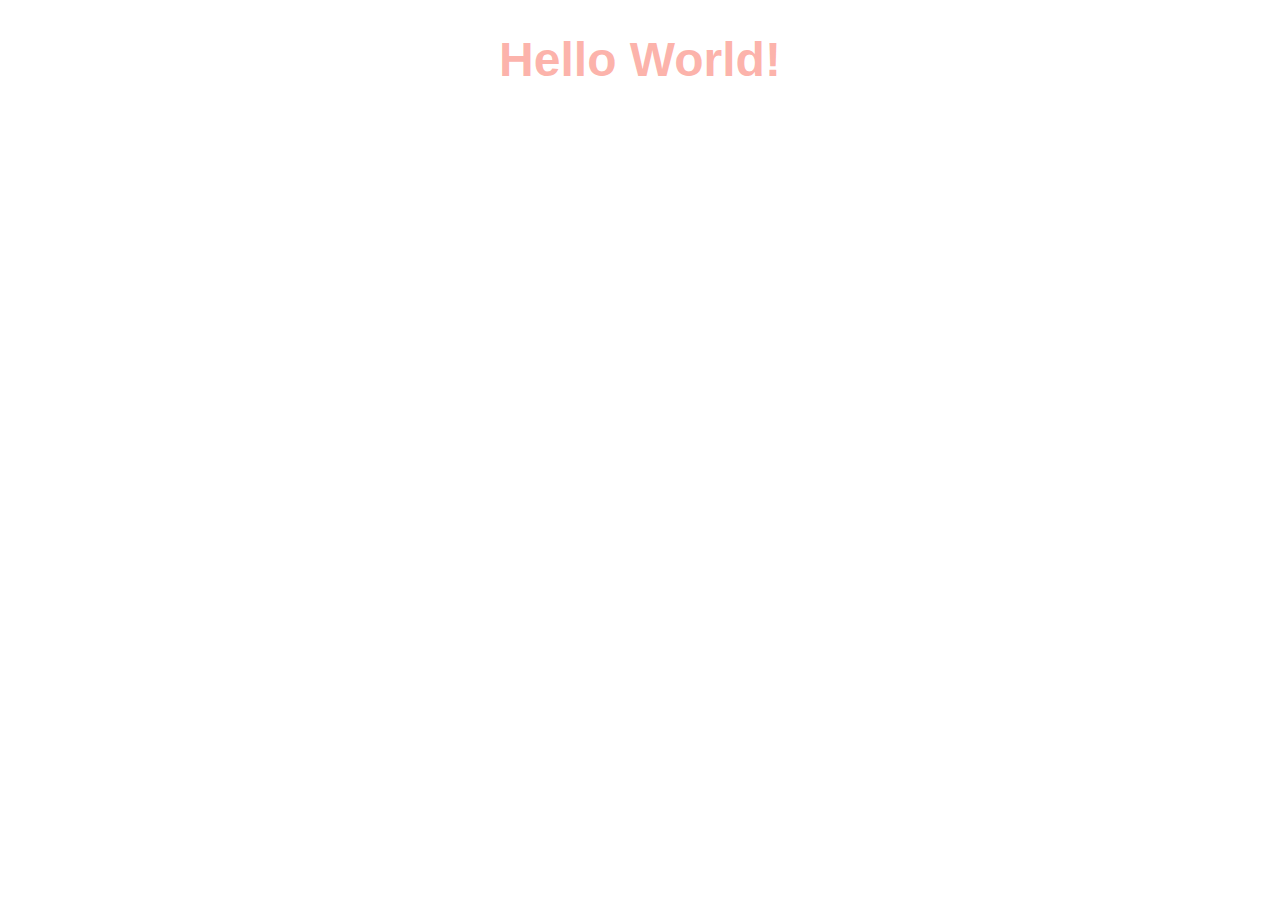
<file: built-in modules/index.html>
<!DOCTYPE html>
<html lang="en">
<head>
    <meta charset="UTF-8">
    <meta name="viewport" content="width=device-width, initial-scale=1.0">
    <title>Built-in Modules</title>
    <link rel="stylesheet" href="main.css">
</head>
<body>
    <h1>Hello World!</h1>
</body>
</html>
</file>
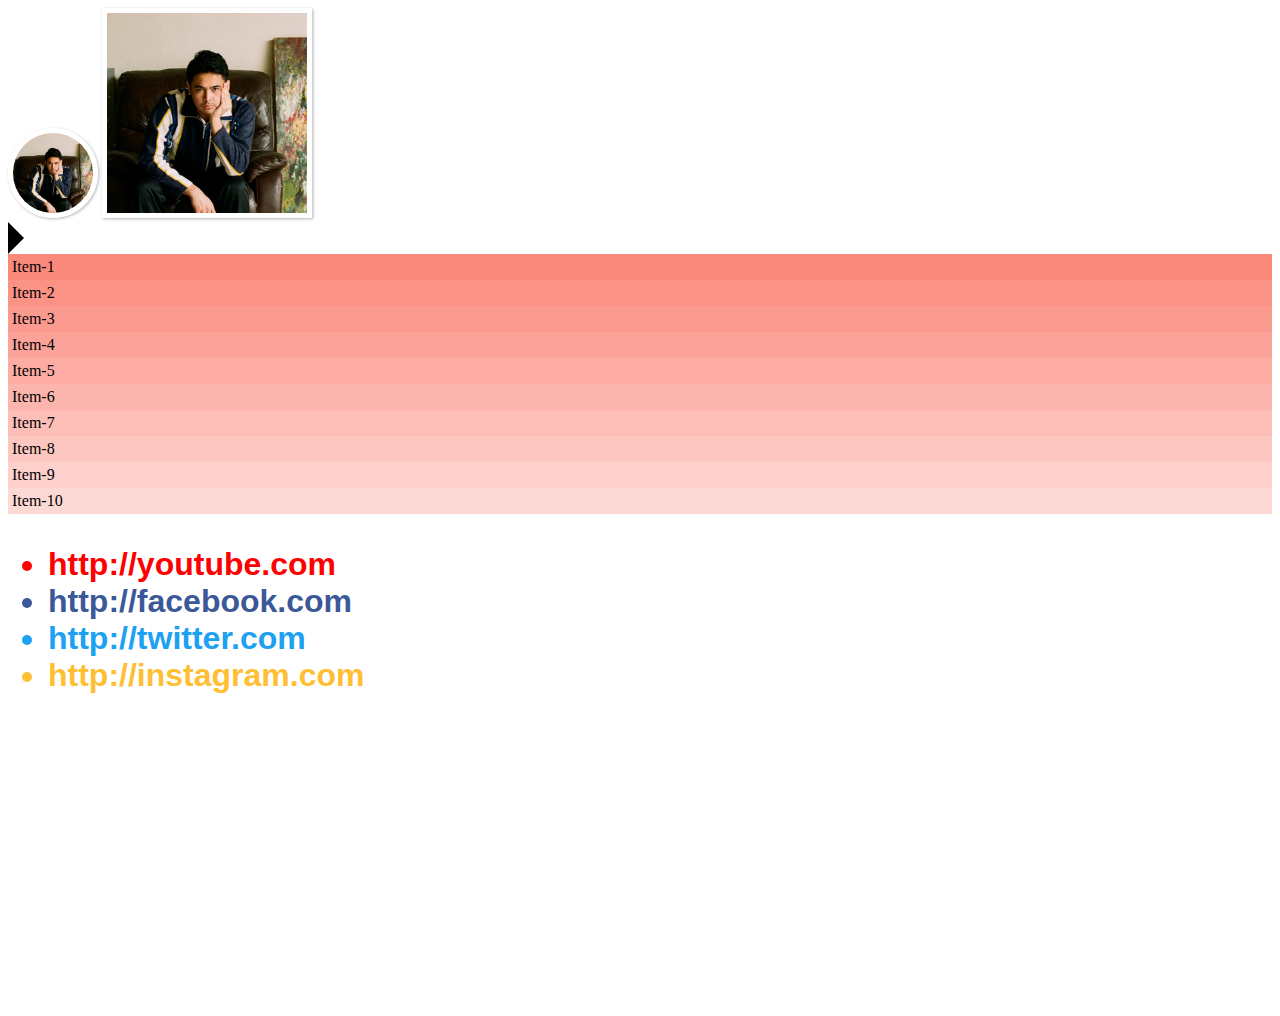
<file: flow-control/index.html>
<!DOCTYPE html>
<html lang="en">
<head>
    <meta charset="UTF-8">
    <meta name="viewport" content="width=device-width, initial-scale=1.0">
    <title>SASS Flow-Control</title>
    <link rel="stylesheet" href="scss/main.css">
</head>
<body>
    <img src="img/nadhif bashalamah.jpg" class="circle-profile" alt="nadhif">
    <img src="img/nadhif bashalamah.jpg" class="square-profile" alt="nadhif">

    <div class="right"></div>
    
    <ul class="gradient">
        <li>Item-1</li>
        <li>Item-2</li>
        <li>Item-3</li>
        <li>Item-4</li>
        <li>Item-5</li>
        <li>Item-6</li>
        <li>Item-7</li>
        <li>Item-8</li>
        <li>Item-9</li>
        <li>Item-10</li>
    </ul>

    <ul class="socials">
        <li class="youtube">http://youtube.com</li>
        <li class="facebook">http://facebook.com</li>
        <li class="twitter">http://twitter.com</li>
        <li class="instagram">http://instagram.com</li>
    </ul>
</html>
</file>
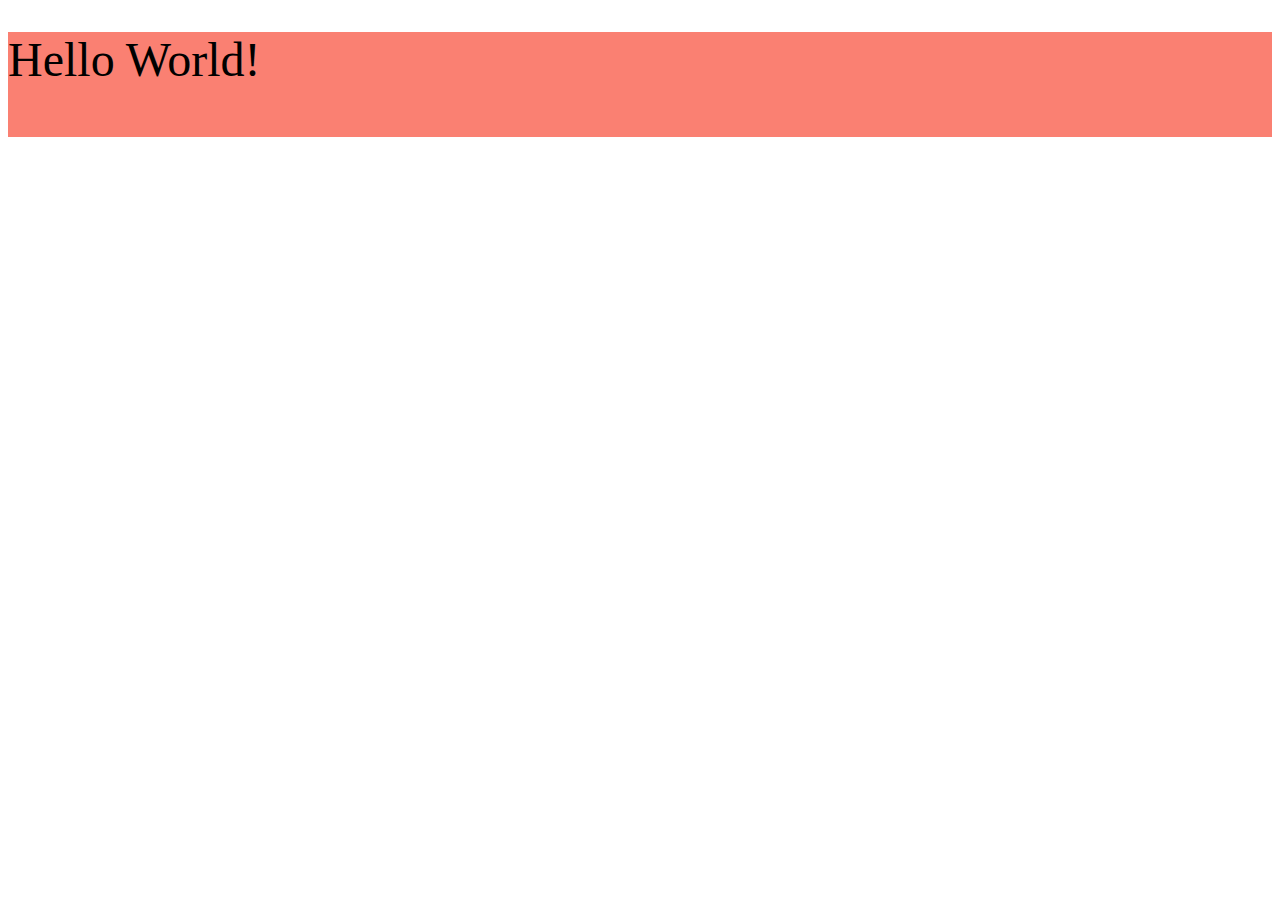
<file: introduction/index.html>
<!DOCTYPE html>
<html lang="en">
  <head>
    <meta charset="UTF-8" />
    <meta name="viewport" content="width=device-width, initial-scale=1.0" />
    <title>Belajar SASS</title>
    <link rel="stylesheet" href="/introduction/main.css" />
  </head>
  <body>
    <header>
      <h1>Hello World!</h1>
      <p>Lorem ipsum dolor sit amet consectetur adipisicing elit. 
        Consectetur repudiandae placeat quae voluptatum odit 
        soluta doloremque distinctio asperiores dolor non.</p>
    </header>
  </body>
</html>
</file>
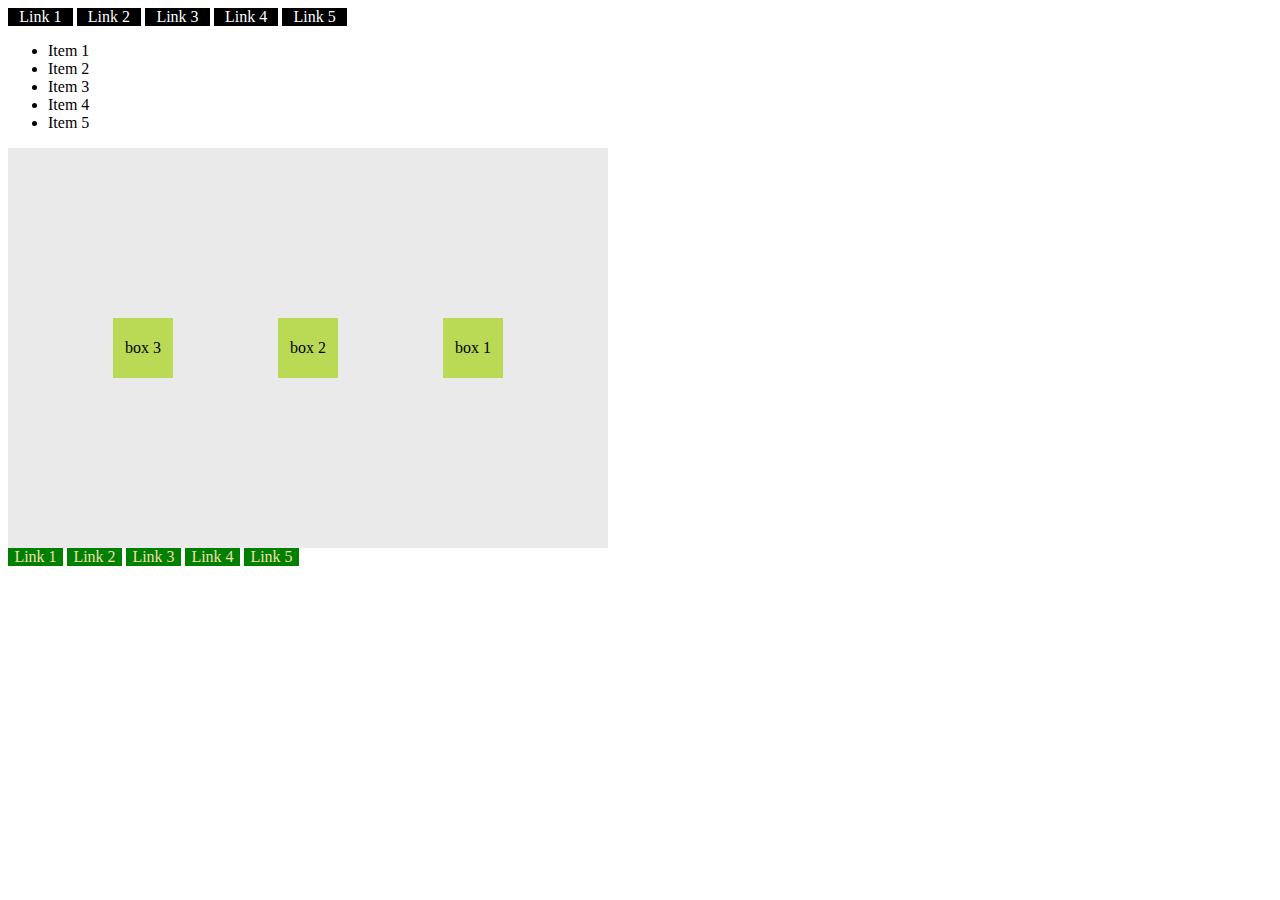
<file: mixin/index.html>
<!DOCTYPE html>
<html lang="en">
  <head>
    <meta charset="UTF-8" />
    <meta name="viewport" content="width=device-width, initial-scale=1.0" />
    <title>SASS Mixin</title>
    <link rel="stylesheet" href="/mixin/main.css" />
  </head>
  <body>
      <div class="header">
        <ul>
          <li><a href="">Link 1</a></li>
          <li><a href="">Link 2</a></li>
          <li><a href="">Link 3</a></li>
          <li><a href="">Link 4</a></li>
          <li><a href="">Link 5</a></li>
        </ul>
      </div>
      <div class="main">
        <ul>
          <li>Item 1</li>
          <li>Item 2</li>
          <li>Item 3</li>
          <li>Item 4</li>
          <li>Item 5</li>
        </ul>

        <div class="container">
          <div class="box">box 1</div>
          <div class="box">box 2</div>
          <div class="box">box 3</div>
        </div>
      </div>
    <div class="footer">
      <ul>
        <li><a href="">Link 1</a></li>
        <li><a href="">Link 2</a></li>
        <li><a href="">Link 3</a></li>
        <li><a href="">Link 4</a></li>
        <li><a href="">Link 5</a></li>
      </ul>
    </div>
  </body>
</html>
</file>
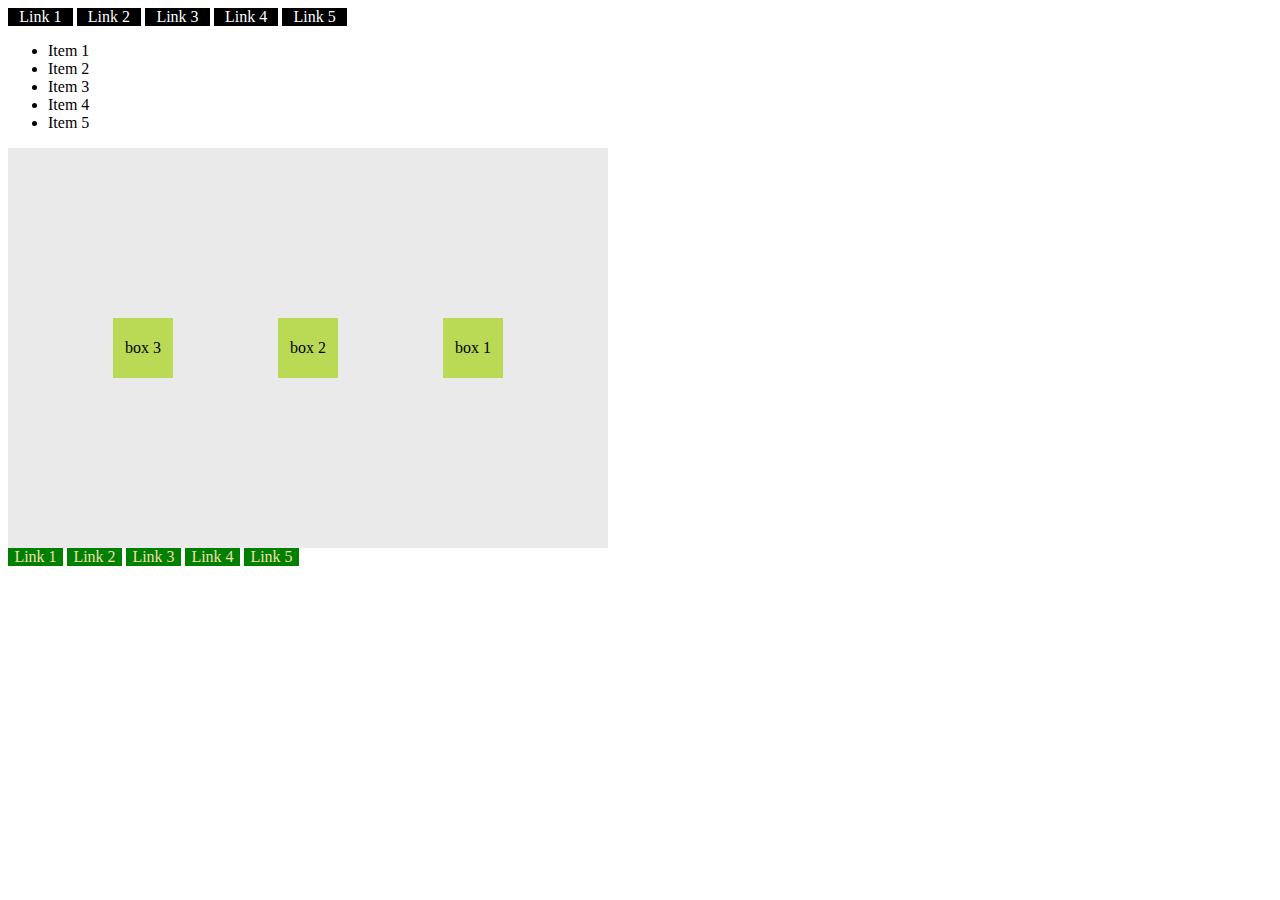
<file: modules/index.html>
<!DOCTYPE html>
<html lang="en">
<head>
    <meta charset="UTF-8">
    <meta name="viewport" content="width=device-width, initial-scale=1.0">
    <title>SASS Modules</title>
</head>
<body>
    
</body><!DOCTYPE html>
<html lang="en">
  <head>
    <meta charset="UTF-8" />
    <meta name="viewport" content="width=device-width, initial-scale=1.0" />
    <title>SASS Mixin</title>
    <link rel="stylesheet" href="/modules/main.css" />
  </head>
  <body>
      <div class="header">
        <ul>
          <li><a href="">Link 1</a></li>
          <li><a href="">Link 2</a></li>
          <li><a href="">Link 3</a></li>
          <li><a href="">Link 4</a></li>
          <li><a href="">Link 5</a></li>
        </ul>
      </div>
      <div class="main">
        <ul>
          <li>Item 1</li>
          <li>Item 2</li>
          <li>Item 3</li>
          <li>Item 4</li>
          <li>Item 5</li>
        </ul>

        <div class="container">
          <div class="box">box 1</div>
          <div class="box">box 2</div>
          <div class="box">box 3</div>
        </div>
      </div>
    <div class="footer">
      <ul>
        <li><a href="">Link 1</a></li>
        <li><a href="">Link 2</a></li>
        <li><a href="">Link 3</a></li>
        <li><a href="">Link 4</a></li>
        <li><a href="">Link 5</a></li>
      </ul>
    </div>
  </body>
</html>

</html>
</file>
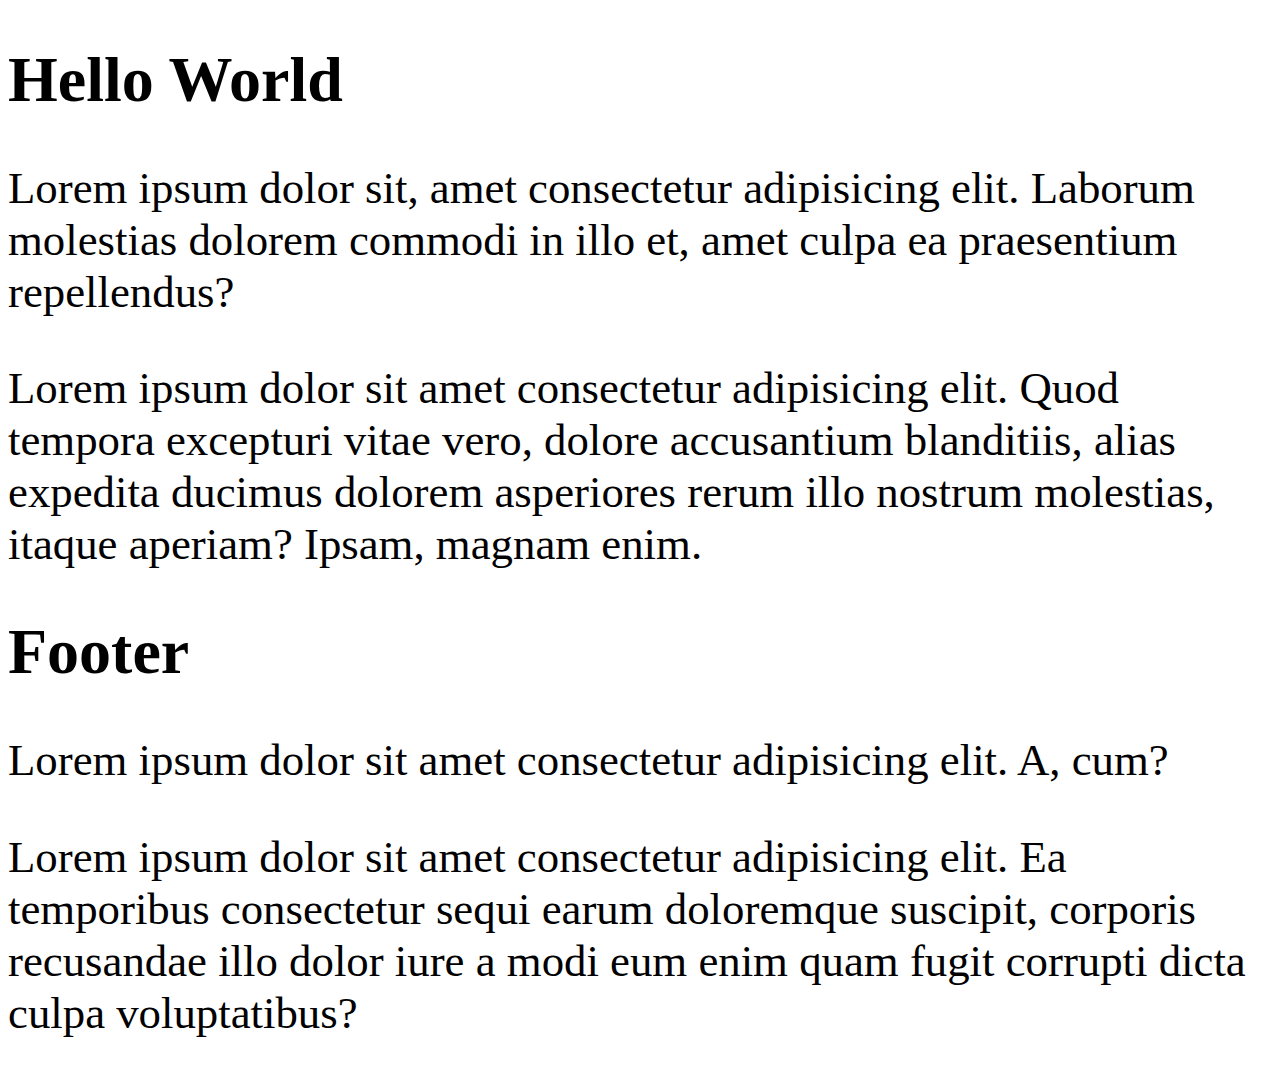
<file: nesting/index.html>
<!DOCTYPE html>
<html lang="en">
  <head>
    <meta charset="UTF-8" />
    <meta name="viewport" content="width=device-width, initial-scale=1.0" />
    <title>Nesting</title>
    <link rel="stylesheet" href="/nesting/scss/main.css">
  </head>
  <body>
    <div class="container">
      <section class="main">
        <div class="main-heading">
          <h1>Hello World</h1>
          <div class="main-paragraph">
            <p>Lorem ipsum dolor sit, amet consectetur adipisicing elit. Laborum molestias dolorem commodi in illo et, amet culpa ea praesentium repellendus?</p>

            <p>
              Lorem ipsum dolor sit amet consectetur adipisicing elit. Quod tempora excepturi vitae vero, dolore accusantium blanditiis, alias expedita ducimus dolorem asperiores rerum illo nostrum molestias, itaque aperiam? Ipsam, magnam
              enim.
            </p>
          </div>
        </div>
      </section>

      <footer class="footer">
        <div class="footer-heading">
          <h1>Footer</h1>

          <div class="footer-paragraph">
            <p>Lorem ipsum dolor sit amet consectetur adipisicing elit. A, cum?</p>
            <p>Lorem ipsum dolor sit amet consectetur adipisicing elit. Ea temporibus consectetur sequi earum doloremque suscipit, corporis recusandae illo dolor iure a modi eum enim quam fugit corrupti dicta culpa voluptatibus?</p>
          </div>
        </div>
      </footer>
    </div>
  </body>
</html>
</file>
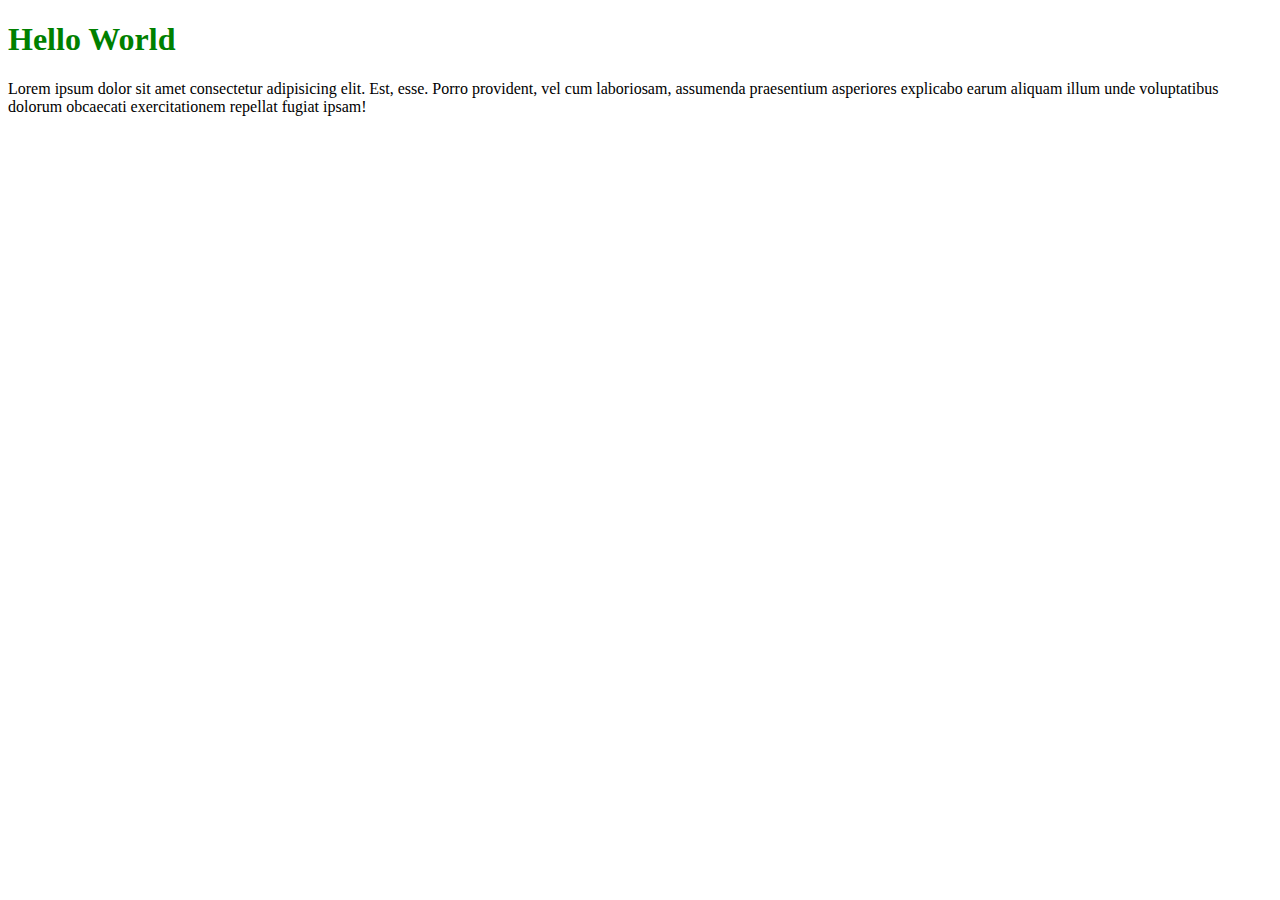
<file: variable/index.html>
<!DOCTYPE html>
<html lang="en">
  <head>
    <meta charset="UTF-8" />
    <meta name="viewport" content="width=device-width, initial-scale=1.0" />
    <title>SASS Variable</title>
    <link rel="stylesheet" href="/variable/main.css">
  </head>
  <body>
    <div class="container">
      <div class="header">
        <h1>Hello World</h1>
        <p>
          Lorem ipsum dolor sit amet consectetur adipisicing elit. Est, esse. Porro provident, vel cum laboriosam, assumenda praesentium asperiores explicabo earum aliquam illum unde voluptatibus dolorum obcaecati exercitationem repellat
          fugiat ipsam!
        </p>
      </div>
    </div>
  </body>
</html>
</file>
<file: built-in modules/main.css>
h1 {
  color: salmon;
  font-family: Arial, Helvetica, sans-serif;
  font-size: 3em;
  text-align: center;
}

h1 {
  color: rgba(250, 128, 114, 0.6);
}/*# sourceMappingURL=main.css.map */
</file>
<file: flow-control/scss/main.css>
body {
  min-height: 1000px;
}

.square-profile {
  width: 200px;
  height: 200px;
  border: 5px solid white;
  box-shadow: 1px 1px 3px rgba(0, 0, 0, 0.3);
}

.circle-profile {
  width: 80px;
  height: 80px;
  border: 5px solid white;
  box-shadow: 1px 1px 3px rgba(0, 0, 0, 0.3);
  border-radius: 50%;
}

.nav {
  background-color: #999;
  color: #ddd;
}

.right {
  width: 0;
  height: 0;
  border-color: transparent;
  background-color: transparent;
  border-style: solid;
  border-width: 1em;
  border-left-color: black;
}

.gradient {
  margin: 0;
  padding: 0;
  list-style: none;
}
.gradient li:nth-child(1) {
  padding: 4px;
  background-color: #fa897c;
}
.gradient li:nth-child(2) {
  padding: 4px;
  background-color: #fb9286;
}
.gradient li:nth-child(3) {
  padding: 4px;
  background-color: #fb9b90;
}
.gradient li:nth-child(4) {
  padding: 4px;
  background-color: #fba399;
}
.gradient li:nth-child(5) {
  padding: 4px;
  background-color: #fcaca3;
}
.gradient li:nth-child(6) {
  padding: 4px;
  background-color: #fcb5ad;
}
.gradient li:nth-child(7) {
  padding: 4px;
  background-color: #fcbeb7;
}
.gradient li:nth-child(8) {
  padding: 4px;
  background-color: #fdc7c1;
}
.gradient li:nth-child(9) {
  padding: 4px;
  background-color: #fdd0cb;
}
.gradient li:nth-child(10) {
  padding: 4px;
  background-color: #fdd9d5;
}

.socials {
  font-size: 2em;
  font-family: arial;
  font-weight: bold;
}
.socials .youtube {
  color: #ff0000;
}
.socials .facebook {
  color: #3b5998;
}
.socials .twitter {
  color: #1da1f2;
}
.socials .instagram {
  color: #ffbf34;
}/*# sourceMappingURL=main.css.map */
</file>
<file: introduction/main.css>
header {
  background-color: salmon;
}
header h1 {
  font-size: 3rem;
  font-weight: 500;
}
header p {
  color: salmon;
}/*# sourceMappingURL=main.css.map */
</file>
<file: mixin/main.css>
.header ul {
  margin: 0;
  padding: 0;
  list-style: none;
}
.header ul li {
  display: inline-block;
}
.header ul li {
  background-color: black;
}
.header ul li a {
  color: white;
  padding: 0.7em;
  text-decoration: none;
}

.footer ul {
  margin: 0;
  padding: 0;
  list-style: none;
}
.footer ul li {
  display: inline-block;
}
.footer ul li {
  background-color: green;
}
.footer ul li a {
  text-decoration: none;
  color: wheat;
  padding: 0.4em;
}

.container {
  display: flex;
  justify-content: space-evenly;
  align-items: center;
  flex-direction: row-reverse;
  width: 600px;
  height: 400px;
  background-color: #eaeaea;
}
.container .box {
  width: 60px;
  height: 60px;
  background-color: #bada55;
  text-align: center;
  line-height: 60px;
}/*# sourceMappingURL=main.css.map */
</file>
<file: modules/main.css>
.header ul {
  margin: 0;
  padding: 0;
  list-style: none;
}
.header ul li {
  display: inline-block;
}
.header ul li {
  background-color: black;
}
.header ul li a {
  color: white;
  padding: 0.7em;
  text-decoration: none;
}

.container {
  display: flex;
  justify-content: space-evenly;
  align-items: center;
  flex-direction: row-reverse;
  width: 600px;
  height: 400px;
  background-color: #eaeaea;
}
.container .box {
  width: 60px;
  height: 60px;
  background-color: #bada55;
  text-align: center;
  line-height: 60px;
}

.footer ul {
  margin: 0;
  padding: 0;
  list-style: none;
}
.footer ul li {
  display: inline-block;
}
.footer ul li {
  background-color: green;
}
.footer ul li a {
  text-decoration: none;
  color: wheat;
  padding: 0.4em;
}/*# sourceMappingURL=main.css.map */
</file>
<file: nesting/scss/main.css>
.main .main-heading {
  font-size: 2em;
}
.main .main-paragraph {
  font-size: 1.4em;
}

.footer .footer-heading {
  font-size: 2em;
}
.footer .footer-paragraph {
  font-size: 1.4em;
}/*# sourceMappingURL=main.css.map */
</file>
<file: variable/main.css>
h1 {
  color: green;
}/*# sourceMappingURL=main.css.map */
</file>
